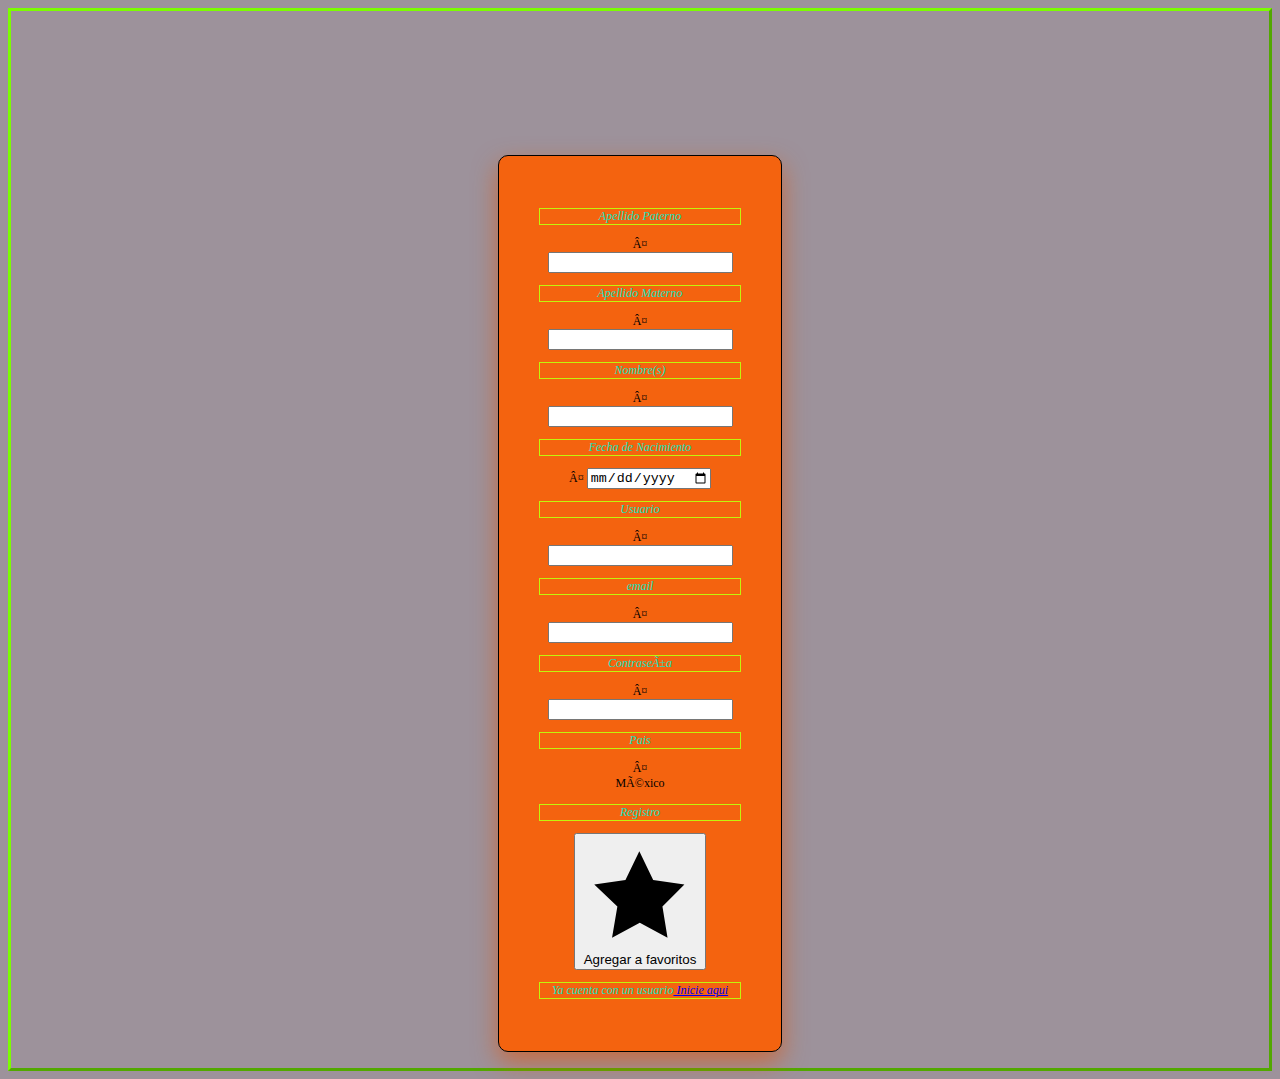
<file: Proyecto Web/index.html>
<HTML>
<br>
<br>
<br>
<br>
<br>
<br>
<br>
<br>
<html lang="en">
<head>
    <form>
  <meta charset="UTF-12">
  <meta name="viewport" content="width=device-width, initial-scale=2.0">
  <meta http-equiv="X-UA-Compatible" content="ie=edge">
  <title>formulario</title>
  <link rel="stylesheet" href="styles.css">


<Center> 
<p>Apellido Paterno</p>¤
<input type="text">

<Center> 
<p>Apellido Materno</p>¤
<input type="text">

<Center> 
<p>Nombre(s)</p>¤
<input type="text">

<Center> 
<p>Fecha de Nacimiento</p>¤
<input type="date">

<Center> 
<p>Usuario</p>¤
<input type="usario">

<Center> 
<p>email</p>¤
<input type="email">

<Center>
<p>Contraseña</p>¤
<input type="password">

<Center>
<p>Pais</p>¤
<option value="MX">México</option>
</select>

<Center>
<p>Registro</p>
<button name="favorito" type="button">
    <svg aria-hidden="true" viewBox="0 0 10 10"><path d="m7.4 8.8-2.4-1.3-2.4 1.3.46-2.7-2-1.9 2.7-.39 1.2-2.5 1.2 2.5 2.7.39-1.9 1.9z"/></svg>
    Agregar a favoritos
  </button>

<p> Ya cuenta con un usuario<a href="./login.html"> Inicie aqui</a></p>


</head>

</HTML>
</file>
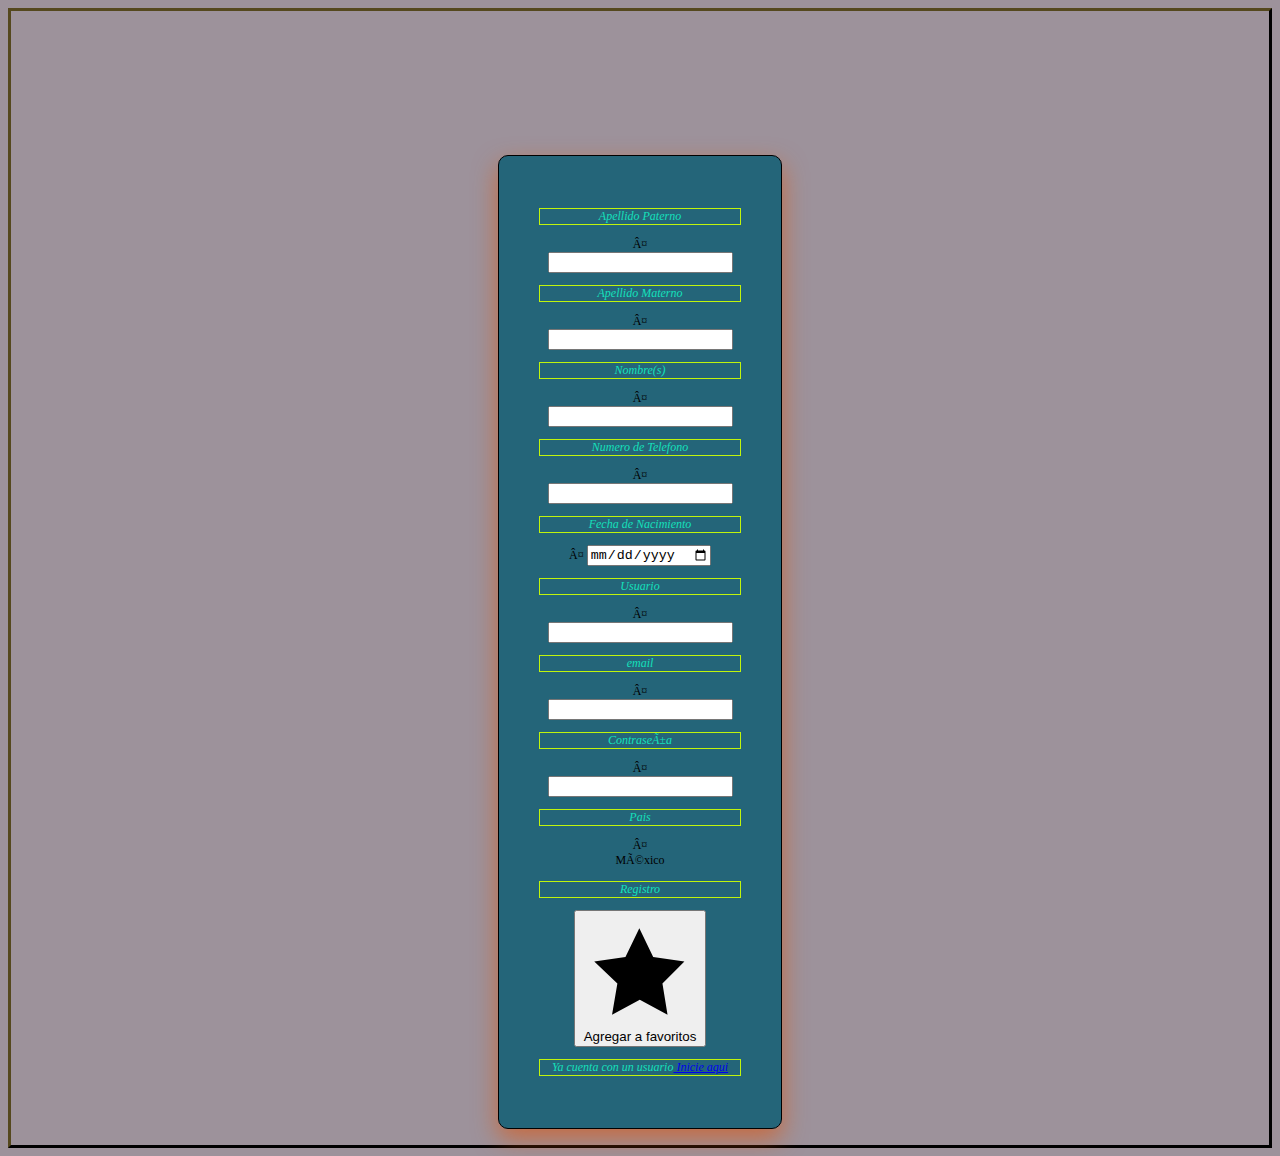
<file: Proyecto Web/register.html>
<HTML>
<br>
<br>
<br>
<br>
<br>
<br>
<br>
<br>
<html lang="en">
<head>
    <form>
  <meta charset="UTF-12">
  <meta name="viewport" content="width=device-width, initial-scale=2.0">
  <meta http-equiv="X-UA-Compatible" content="ie=edge">
  <title>formulario</title>
  <link rel="stylesheet" href="stylesregister.css">


<Center> 
<p>Apellido Paterno</p>¤
<input type="text">

<Center> 
<p>Apellido Materno</p>¤
<input type="text">

<Center> 
<p>Nombre(s)</p>¤
<input type="text">

<Center> 
  <p>Numero de Telefono</p>¤
  <input type="number">

<Center> 
<p>Fecha de Nacimiento</p>¤
<input type="date">

<Center> 
<p>Usuario</p>¤
<input type="usuario">

<Center> 
<p>email</p>¤
<input type="email">

<Center>
<p>Contraseña</p>¤
<input type="password">

<Center>
<p>Pais</p>¤
<option value="MX">México</option>
</select>

<Center>
<p>Registro</p>
<button name="registrarse" type="button">
    <svg aria-hidden="true" viewBox="0 0 10 10"><path d="m7.4 8.8-2.4-1.3-2.4 1.3.46-2.7-2-1.9 2.7-.39 1.2-2.5 1.2 2.5 2.7.39-1.9 1.9z"/></svg>
    Agregar a favoritos
  </button>

<p> Ya cuenta con un usuario<a href="login.html"> Inicie aqui</a></p>


</head>

</HTML>
</file>
<file: Proyecto Web/styles.css>
center{
   font-size: 12;
   font-style: initial;
}


form {
  background-color: rgba(245, 99, 14, 0.993);
  background-position: center;
  border-style: outset;
   border-color: rgb(126, 235, 24);
   border-width: medium;
  width: 500px;
  border-radius: 10px;
  padding: 40px 40px;
  border: 1px solid black;
  margin-left: auto;
  margin-right: auto;
  height: min-content;
  width: min-content;
  box-shadow: 0 10px 25px rgba(224, 84, 9, 0.623);
}

title {
  font-size: 50px;
  margin-bottom: 50px;
}

body {
     background: rgba(94, 77, 91, 0.61);
}


P{
  color: rgb(20, 224, 187);
  width: 200px;
  border: 1px solid rgb(193, 244, 12);
}

center{
    background-image: url(https://www.peakpx.com/es/hd-wallpaper-desktop-kivis)
    background-repeat repeat-x;
    background-attachment: fixed;
    background-position: center;
    background-size: 10;
}

P{
  font-style: oblique;
  font-weight: normal=100;

}

body{
   border-style: outset;
   border-color: lawngreen;
   border-width: medium;

}
</file>
<file: Proyecto Web/stylesregister.css>
center{
   font-size: 12;
   font-style: initial;
}


form {
  background-color: rgba(35, 101, 121, 0.993);
  background-position: center;
  border-style: outset;
   border-color: rgb(126, 235, 24);
   border-width: medium;
  width: 500px;
  border-radius: 10px;
  padding: 40px 40px;
  border: 1px solid black;
  margin-left: auto;
  margin-right: auto;
  height: min-content;
  width: min-content;
  box-shadow: 0 10px 25px rgba(224, 84, 9, 0.623);
}

title {
  font-size: 50px;
  margin-bottom: 50px;
}

body {
     background: rgba(94, 77, 91, 0.61);
}


P{
  color: rgb(20, 224, 187);
  width: 200px;
  border: 1px solid rgb(193, 244, 12);
}

center{
    background-image: url(https://www.peakpx.com/es/hd-wallpaper-desktop-kivis)
    background-repeat repeat-x;
    background-attachment: fixed;
    background-position: center;
    background-size: 10;
}

P{
  font-style: oblique;
  font-weight: normal=100;

}

body{
   border-style: outset;
   border-color: rgb(85, 72, 30);
   border-width: medium;

}
</file>
